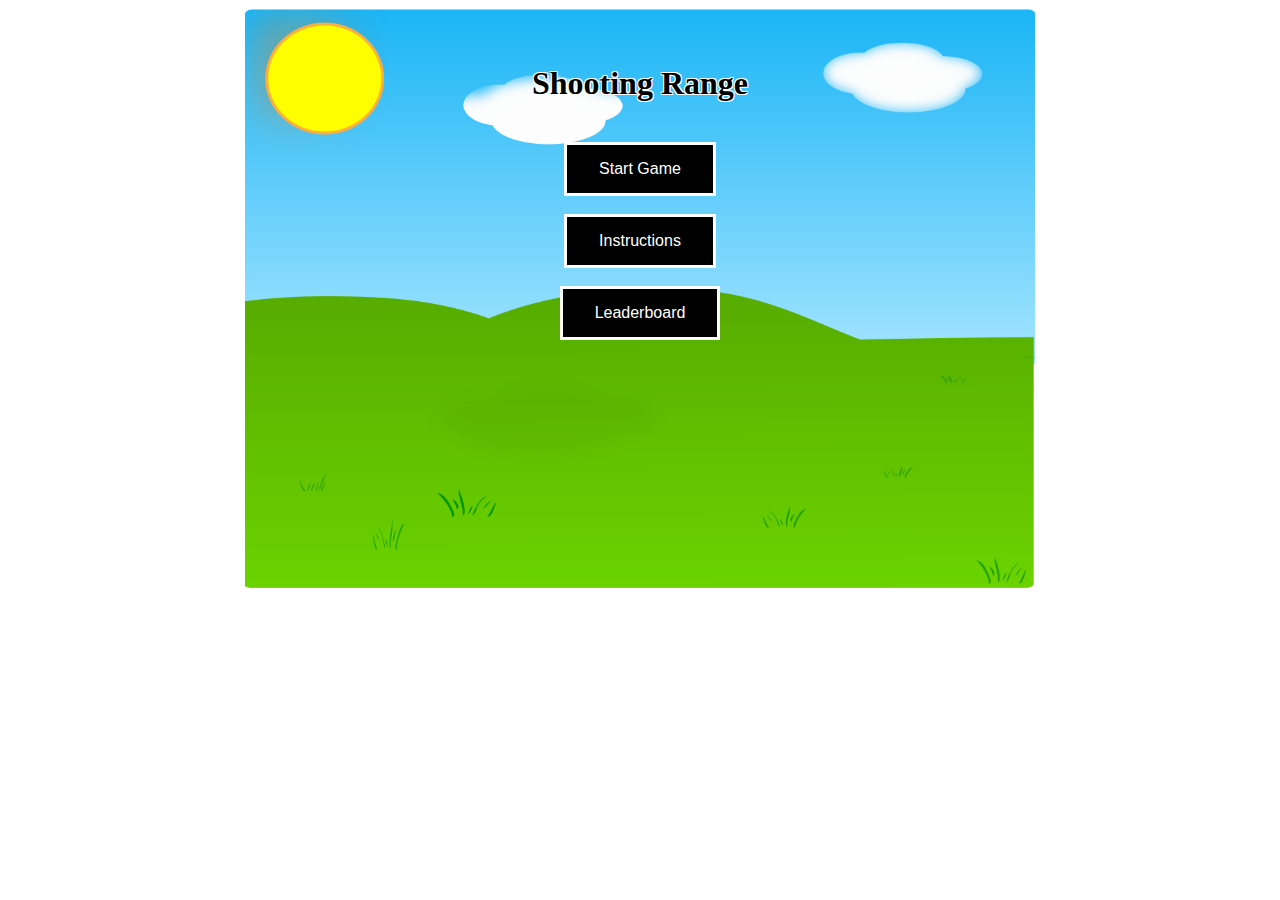
<file: index.html>
<!DOCTYPE html>
<html lang="en" dir="ltr">
  <head>
    <meta charset="utf-8">
    <title>Shooting Range</title>
    <link rel="stylesheet" href="https://stackpath.bootstrapcdn.com/bootstrap/4.1.3/css/bootstrap.min.css" integrity="sha384-MCw98/SFnGE8fJT3GXwEOngsV7Zt27NXFoaoApmYm81iuXoPkFOJwJ8ERdknLPMO" crossorigin="anonymous">
    <link rel="stylesheet" href="css/index.css">
  </head>
  <body>

    <div class="gameArea" id='gameArea'>

      <br><br>
      <h1>Shooting Range</h1>
      <br>
      <form action='game.html'>
        <input class="buttons" type="submit" value="Start Game"/>
      </form>
      <br>
      <form action='instructions.html'>
        <input class="buttons" type="submit" value="Instructions"/>
      </form>
      <br>
      <form action='leaderboard.html'>
        <input class="buttons" type="submit" value="Leaderboard"/>
      </form>

    </div>

    <script src = "js/index.js" async></script>
  </body>
</html>
</file>
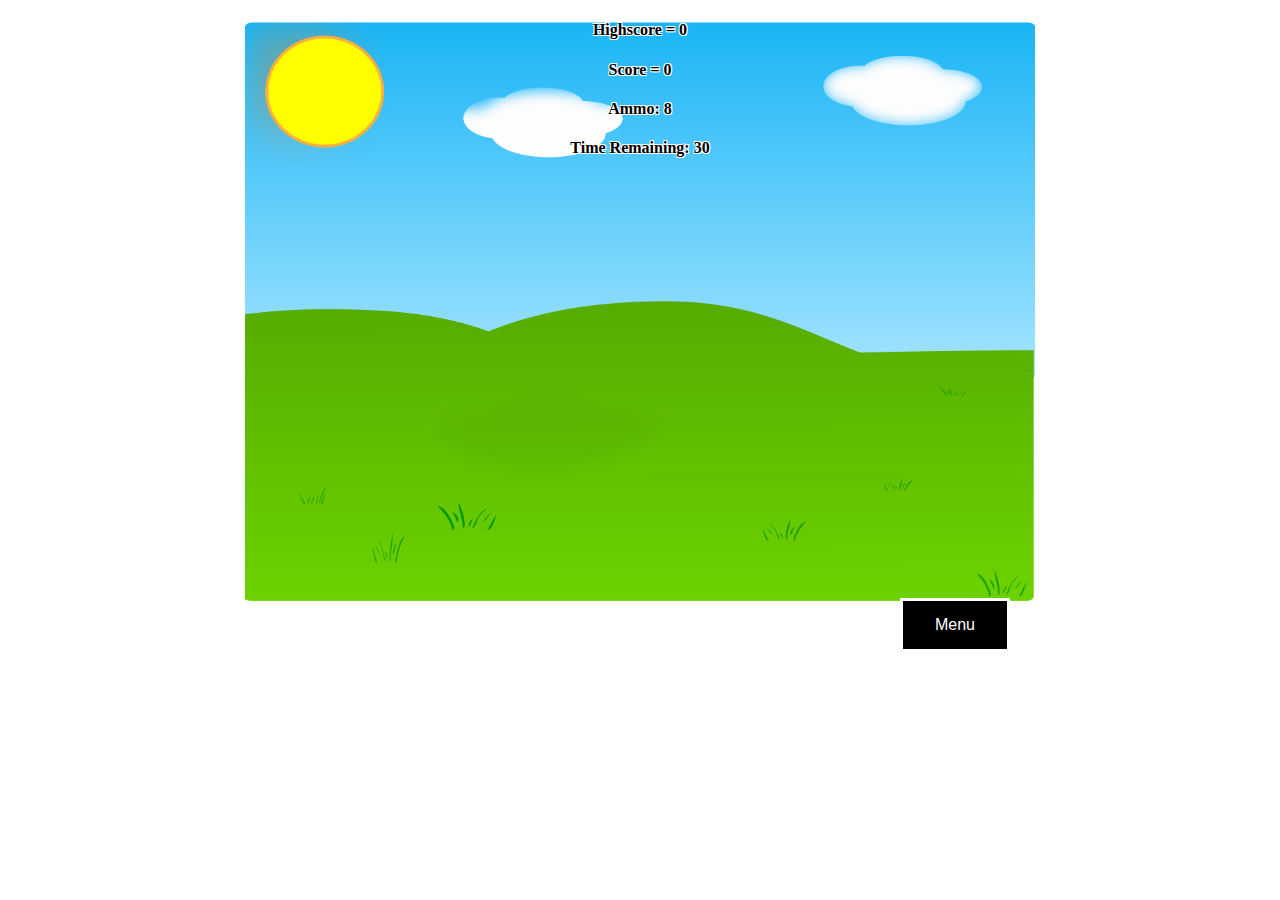
<file: game.html>
<!DOCTYPE html>
<html lang="en" dir="ltr">
  <head>
    <meta charset="utf-8">
    <title>Shooting Range</title>
    <link rel="stylesheet" href="https://stackpath.bootstrapcdn.com/bootstrap/4.1.3/css/bootstrap.min.css" integrity="sha384-MCw98/SFnGE8fJT3GXwEOngsV7Zt27NXFoaoApmYm81iuXoPkFOJwJ8ERdknLPMO" crossorigin="anonymous">
    <link rel="stylesheet" href="css/index.css">
  </head>
  <body>
    <div class="gameArea" id='gameArea'>
      <div class='container'>
        <div class='row'>
          <div class=col-3>
            <h4 id='highScoreDisplay'>Highscore = <span id="highestScore"></span></h4>
          </div>
          <div class=col-3>
            <h4 id='scoreDisplay'>Score = <span id="score">0</span></h4>
          </div>
          <div class=col-3>
            <h4 id='redFlash'>Ammo: <span id="ammo">8</span></h4>
          </div>
          <div class='col-3'>
            <h4 id='remaining'>Time Remaining: <span id="countdown">30</span></h4>
          </div>
        </div>
      </div>
      <div id='behind'>
        <img id='bird' src="images/bird.gif" alt="Flying bird">
      </div>
      <div id='targetDiv1'>
        <img class="targets" data-num="0" src="images/target.png" alt="target">
        <img class="targets" data-num="1" src="images/target.png" alt="target">
        <img class="targets" data-num="2" src="images/target.png" alt="target">
        <img class="targets" data-num="3" src="images/target.png" alt="target">
        <img class="targets" data-num="4" src="images/target.png" alt="target">
      </div>
      <div id='targetDiv2'>
        <img class="targets" data-num="5" src="images/target.png" alt="target">
        <img class="targets" data-num="6" src="images/target.png" alt="target">
        <img class="targets" data-num="7" src="images/target.png" alt="target">
        <img class="targets" data-num="8" src="images/target.png" alt="target">
        <img class="targets" data-num="9" src="images/target.png" alt="target">
    </div>
      <div id='targetDiv3'>
        <img class="targets" data-num="10" src="images/target.png" alt="target">
        <img class="targets" data-num="11" src="images/target.png" alt="target">
        <img class="targets" data-num="12" src="images/target.png" alt="target">
        <img class="targets" data-num="13" src="images/target.png" alt="target">
        <img class="targets" data-num="14" src="images/target.png" alt="target">
      </div>
      <form id='menuButton' action='index.html'>
        <input class="buttons" type="submit" value="Menu"/>
      </form>

    </div>

    <script src="https://ajax.googleapis.com/ajax/libs/jquery/3.3.1/jquery.min.js" async></script>
    <script src = "js/game.js" async></script>
  </body>
</html>
</file>
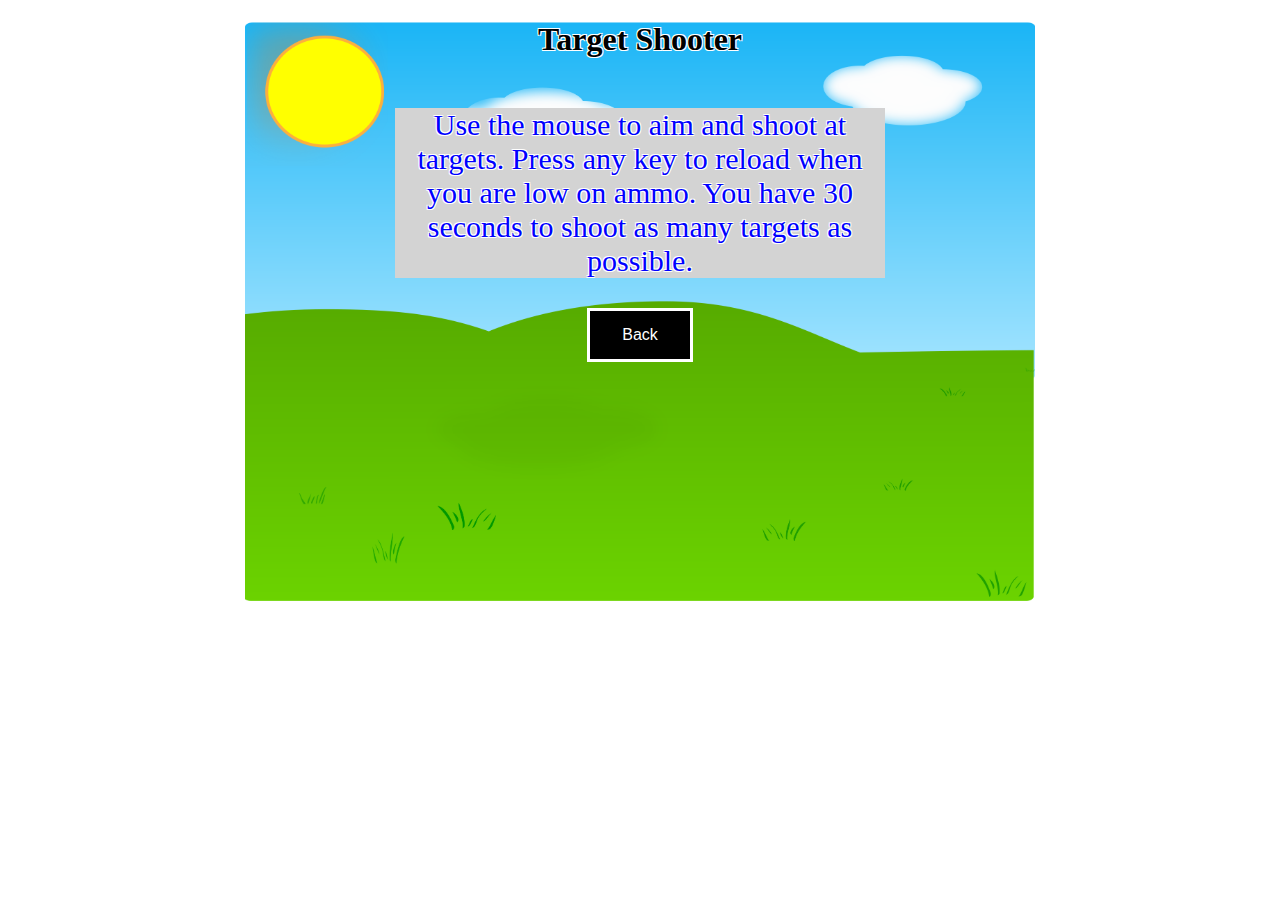
<file: instructions.html>
<!DOCTYPE html>
<html lang="en" dir="ltr">
  <head>
    <meta charset="utf-8">
    <title>Shooting Range</title>
    <link rel="stylesheet" href="https://stackpath.bootstrapcdn.com/bootstrap/4.1.3/css/bootstrap.min.css" integrity="sha384-MCw98/SFnGE8fJT3GXwEOngsV7Zt27NXFoaoApmYm81iuXoPkFOJwJ8ERdknLPMO" crossorigin="anonymous">
    <link rel="stylesheet" href="css/index.css">
  </head>
  <body>

    <div class="gameArea" id='gameArea'>
      <div class='container'>
        <div class='row'>
          <div class=col-3>


          </div>
          <div class=col-3>

          </div>
          <div class=col-3>

          </div>
          <div class='col-3'>

          </div>
        </div>
      </div>

      <h1>Target Shooter</h1>
      <p id='instructions'>Use the mouse to aim and shoot at targets. Press any key to reload when you are low on ammo. You have 30 seconds to shoot as many targets as possible.</p>
      <form action='index.html'>
        <input class="buttons" type="submit" value="Back"/>
      </form>
    </div>
    <script src = "js/instructions.js" async></script>
  </body>
</html>
</file>
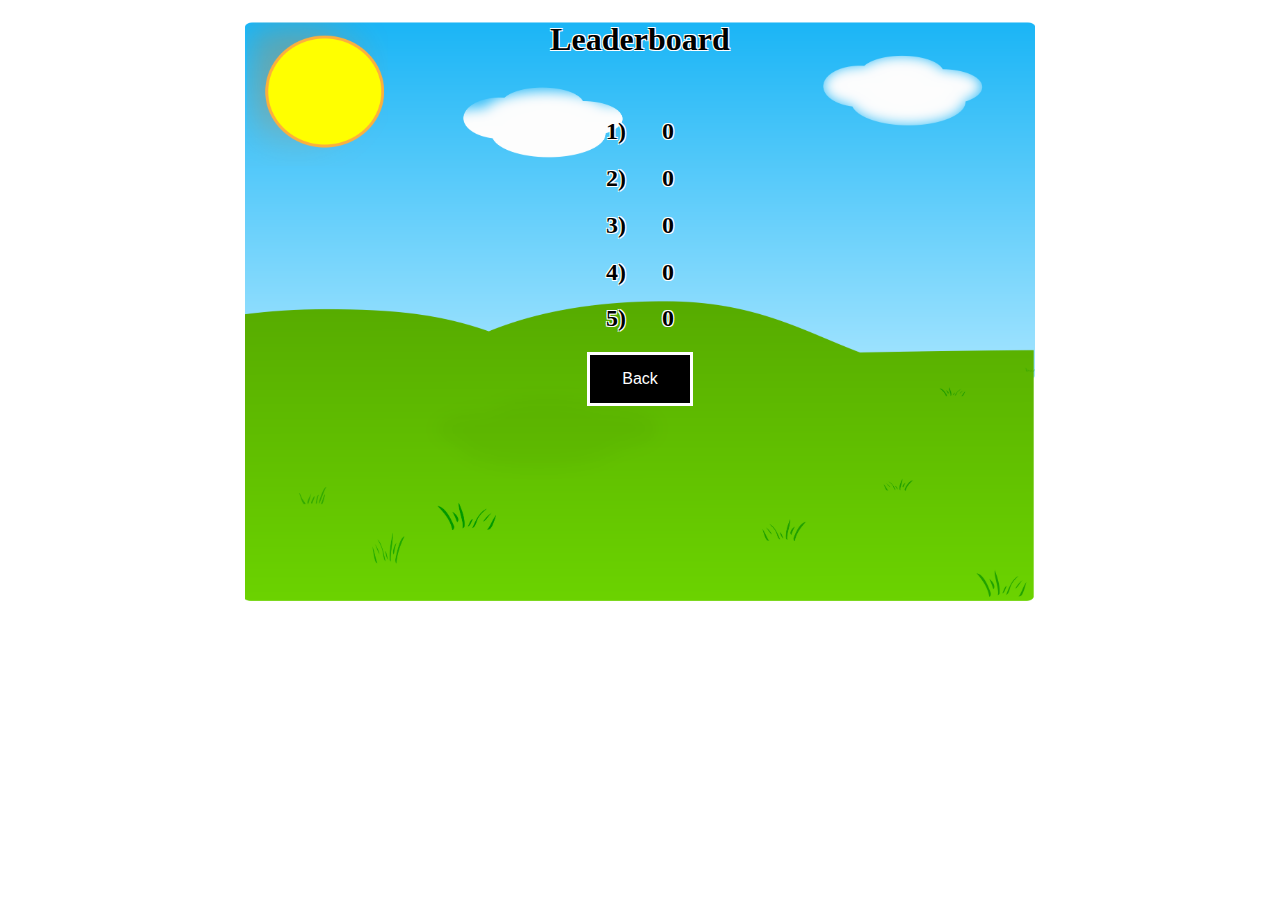
<file: leaderboard.html>
<!DOCTYPE html>
<html lang="en" dir="ltr">
  <head>
    <meta charset="utf-8">
    <title>Shooting Range</title>
    <link rel="stylesheet" href="https://stackpath.bootstrapcdn.com/bootstrap/4.1.3/css/bootstrap.min.css" integrity="sha384-MCw98/SFnGE8fJT3GXwEOngsV7Zt27NXFoaoApmYm81iuXoPkFOJwJ8ERdknLPMO" crossorigin="anonymous">
    <link rel="stylesheet" href="css/index.css">
  </head>
  <body>

    <div class="gameArea" id='gameArea'>
      <div class='container'>
        <div class='row'>
          <div class=col-3>

          </div>
          <div class=col-3>

          </div>
          <div class=col-3>

          </div>
          <div class='col-3'>

          </div>
        </div>
      </div>

      <h1>Leaderboard</h1>
      <br>
      <h2>1) &emsp; <span id='highscore1'></span></h2>
      <h2>2) &emsp; <span id='highscore2'></span></h2>
      <h2>3) &emsp; <span id='highscore3'></span></h2>
      <h2>4) &emsp; <span id='highscore4'></span></h2>
      <h2>5) &emsp; <span id='highscore5'></span></h2>
      <form action='index.html'>
        <input class="buttons" type="submit" value="Back"/>
      </form>
    </div>
    <script src = "js/leaderboard.js" async></script>
  </body>
</html>
</file>
<file: css/index.css>
#body {
  z-index: 1
}

.gameArea {
  height: 580px;
  width: 790px;
  background-image: url("../images/background.png");
  background-size: contain;
  text-align: center;
  margin: auto;
  cursor: crosshair;
  font-family: "Impact";
  color: black;
  text-shadow:
  -1px -1px 0 white,
  1px -1px 0 white,
  -1px 1px 0 white,
  1px 1px 0 white;
  z-index: 2;
}

.targets {
  height: 100px;
  width: 100px;
  margin-left: 50px;
  margin-bottom: 50px;
  opacity:0;
  transition: opacity 0.5s;
  border-radius: 100px;
}

#instructions {
  font-size: 30px;

  margin-top: 50px;
  margin-left: 150px;
  margin-right: 150px;
  background-color: lightgrey;
  color: blue;
}

.buttons {
    background-color: black;
    border: solid;
    color: white;
    padding: 15px 32px;
    text-align: center;
    text-decoration: none;
    display: inline-block;
    font-size: 16px;
    cursor: pointer;
    transition-duration: 0.4s;
}

.buttons:hover {
    font-size: 20px;
}

#menuButton {
  text-align: right;
  margin-right: 25px;
}

#behind {
  text-align: left;
}

#bird {
  width: 80px;
  height: 45px;
  opacity:0;
  transition: opacity 1s;
  margin-left: 0px;
  transition: margin-left 10s;
  animation-timing-function: linear;
}
</file>
